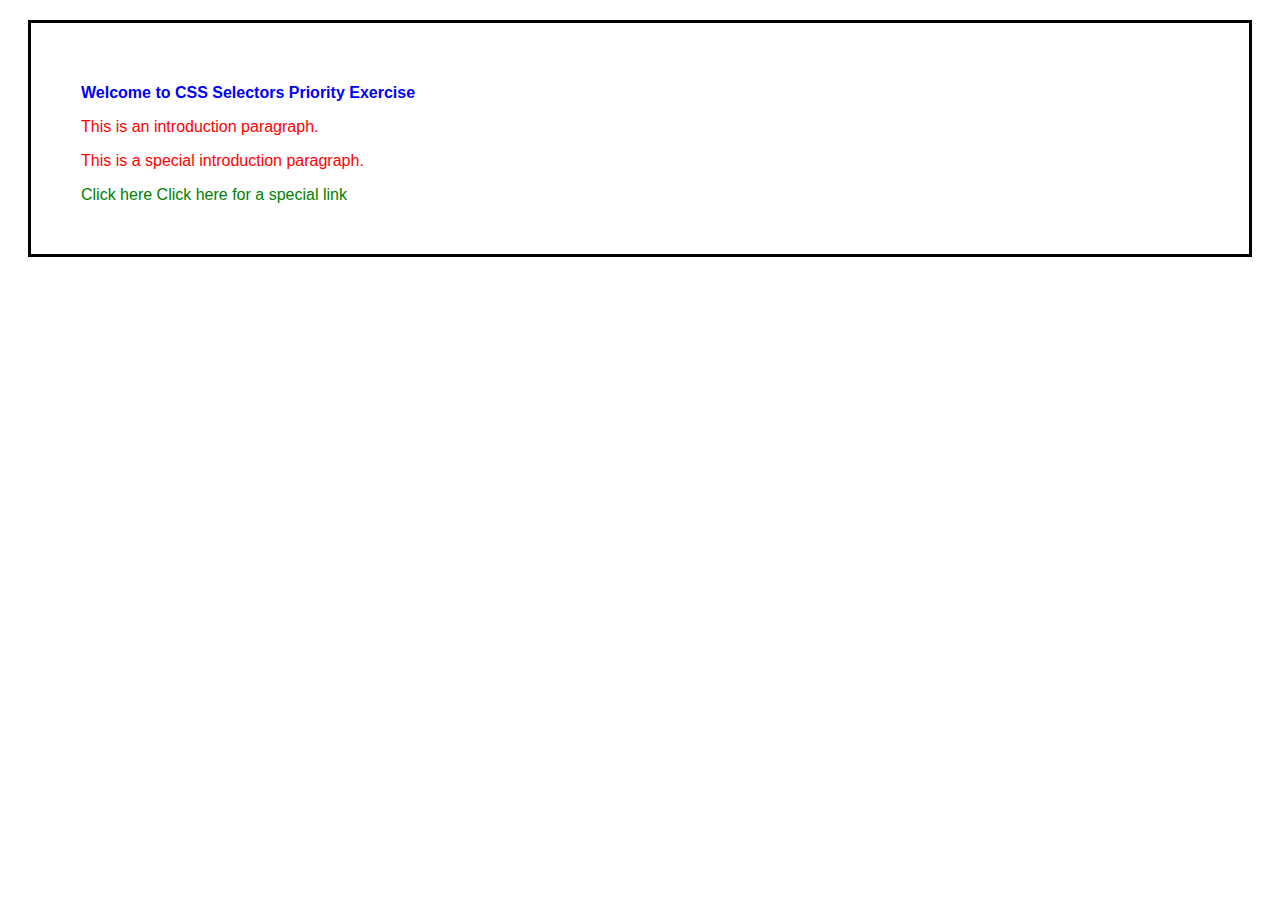
<file: CSS/Exercise1/index.html>
<!DOCTYPE html>
<html lang="en">
<head>
    <meta charset="UTF-8">
    <meta name="viewport" content="width=device-width, initial-scale=1.0">
    <title>CSS Selectors</title>
    <link rel="stylesheet" href="styles.css">
</head>
<body>
    <div id="container">
        <h1>Welcome to CSS Selectors Priority Exercise</h1>
        <p class="intro">This is an introduction paragraph.</p>
        <p class="intro-special">This is a special introduction paragraph.</p>
        <a href="#" class="link">Click here</a>
        <a href="#" class="link-special">Click here for a special link</a>
    </div>
</body>
</html>
</file>
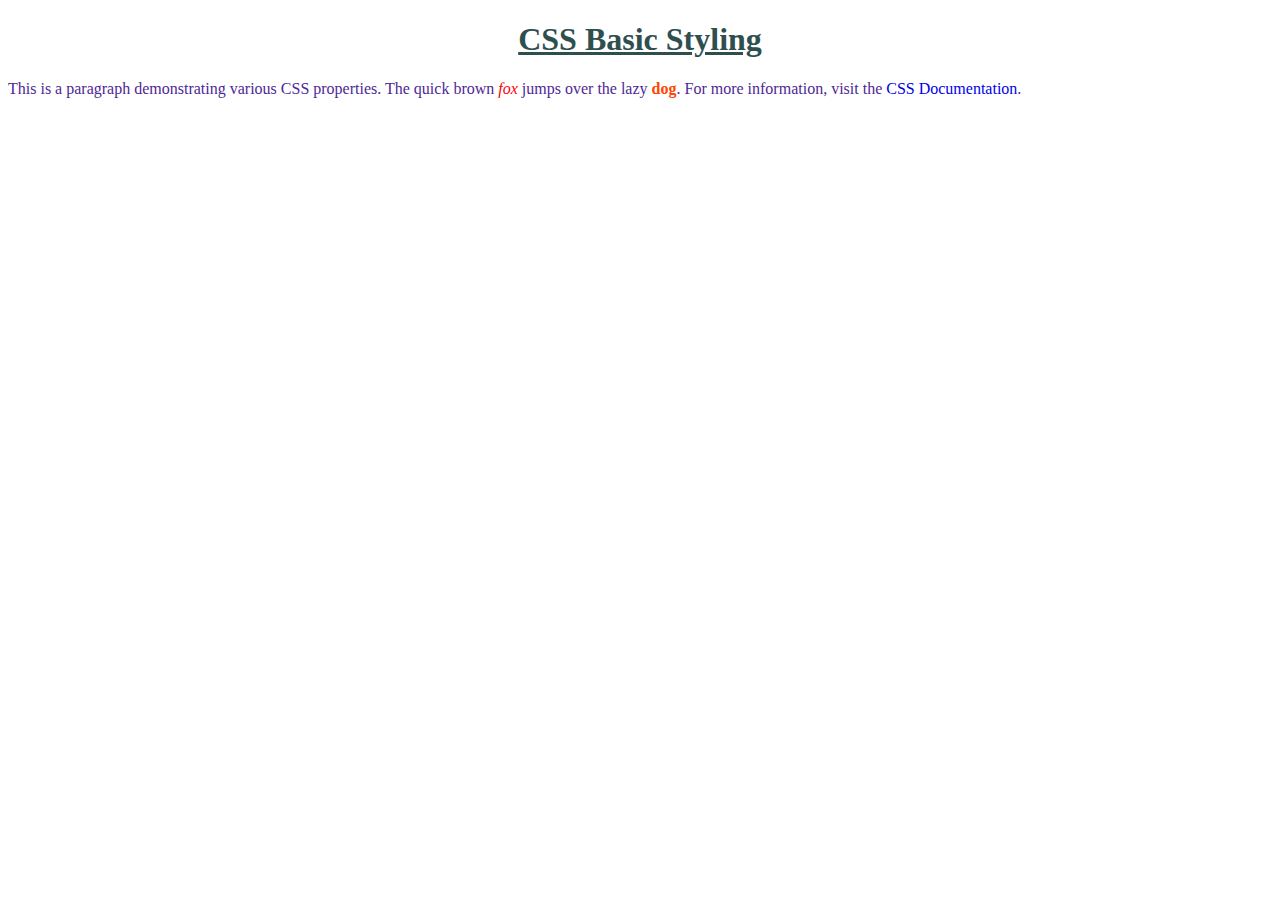
<file: CSS/Exercise2/index.html>
<!DOCTYPE html>
<html lang="en">

<head>
    <meta charset="UTF-8">
    <title>Base Code</title>
    <style>
     
        h1{
            color:darkslategrey;
            text-align: center;
            text-decoration:underline;
        }

       
        p {
            color: rgb(78, 40, 150);
            font-style:normal;
        }

       
        em {
            font-weight:100%;
            color:red;
        }

        
   
     
        strong {
            color :orangered
           
           }

        
    

        a {
            text-decoration: none;
        }
    </style>
</head>

<body>
    <h1>CSS Basic Styling</h1>
    <p>This is a paragraph demonstrating various CSS properties. The quick brown 
         <em>fox</em>  jumps over the lazy <strong>dog</strong>.
        For more information, visit the <a href="#">CSS Documentation</a>.
    </p>
</body>

</html>
</file>
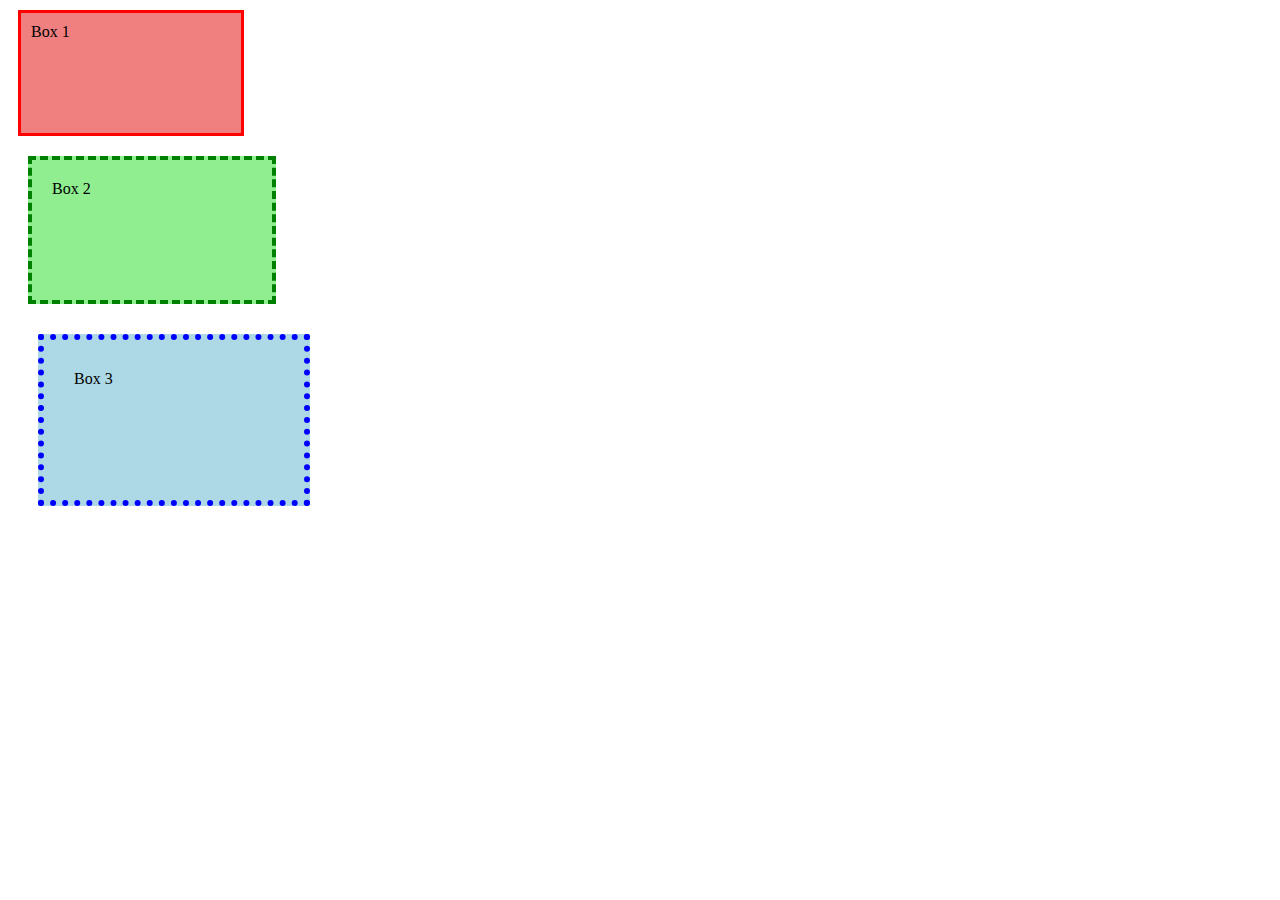
<file: CSS/Exercise3/index.html>
<!DOCTYPE html>
<html lang="en">

<head>
    <meta charset="UTF-8">
    <meta name="viewport" content="width=device-width, initial-scale=1.0">
    <title>CSS Box Model Exercise</title>
    <link rel="stylesheet" href="styles.css">
</head>

<body>
    <div class="box-box1">Box 1</div>
    <div class="box-box2">Box 2</div>
    <div class="box-box3">Box 3</div>
</body>

</html>
</file>
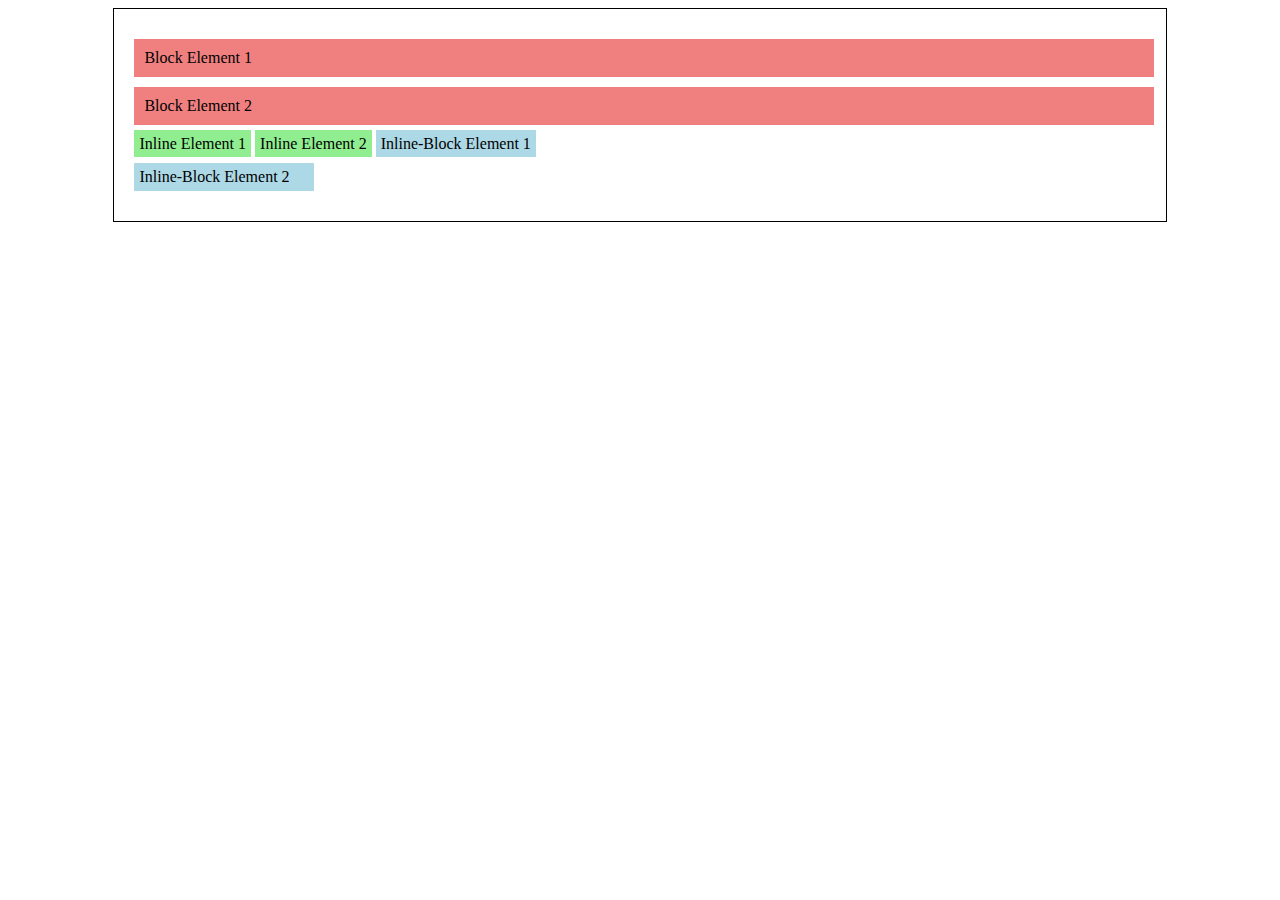
<file: CSS/Exercise4/index.html>
<!DOCTYPE html>
<html lang="en">
<head>
    <meta charset="UTF-8">
    <meta name="viewport" content="width=device-width, initial-scale=1.0">
    <title>CSS Display Properties Exercise</title>
    <link rel="stylesheet" href="styles.css">
</head>
<body>
    <div class="container">
        <div class="block-element">Block Element 1</div>
        <div class="block-element">Block Element 2</div>
        <span class="inline-element">Inline Element 1</span>
        <span class="inline-element">Inline Element 2</span>
        <div class="inline-block-element1">Inline-Block Element 1</div>
        <div class="inline-block-element">Inline-Block Element 2</div>
    </div>
</body>
</html>
</file>
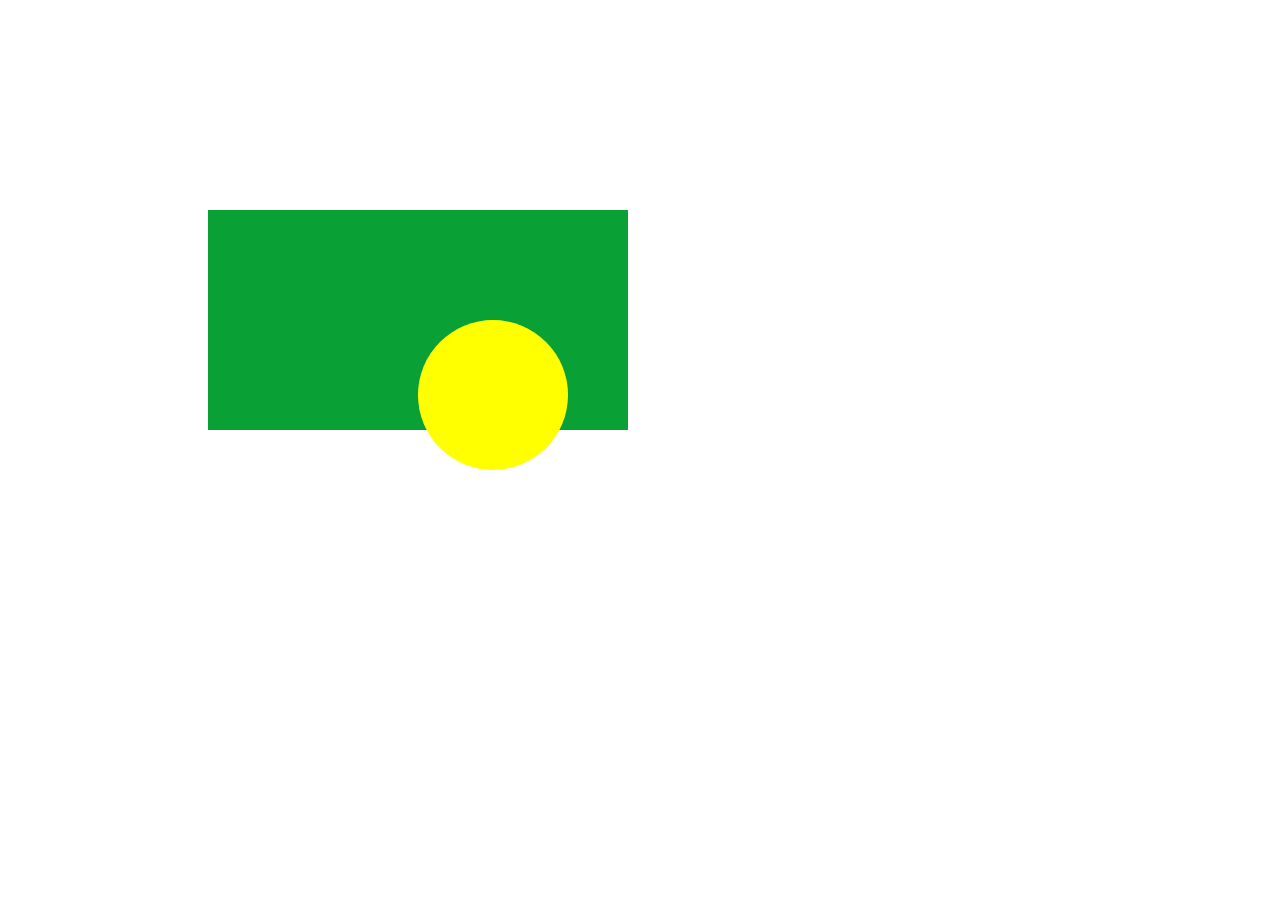
<file: CSS/Exercise5/index.html>
<!DOCTYPE html>
<html>

<head>
  <title>CSS Positioning Exercise</title>
  <style>
    .green-box {
      position: relative;
      top: 200px;
      left: 200px;
      background-color: #09a036;
      width: 400px;
      height:200px;
      padding: 10px;
      margin: 10px 0;
    }
    .yellow-circle
    {
        width:150px;
        height:150px;
        background-color: yellow;
        border-radius: 50%;
        margin: auto;
        margin-top: 100px;
        margin-left: 200px;
    }

  </style>
</head>

<body>
  <div class="green-box">
    <div class="yellow-circle">
    </div>
  </div>

</body>

</html>
</file>
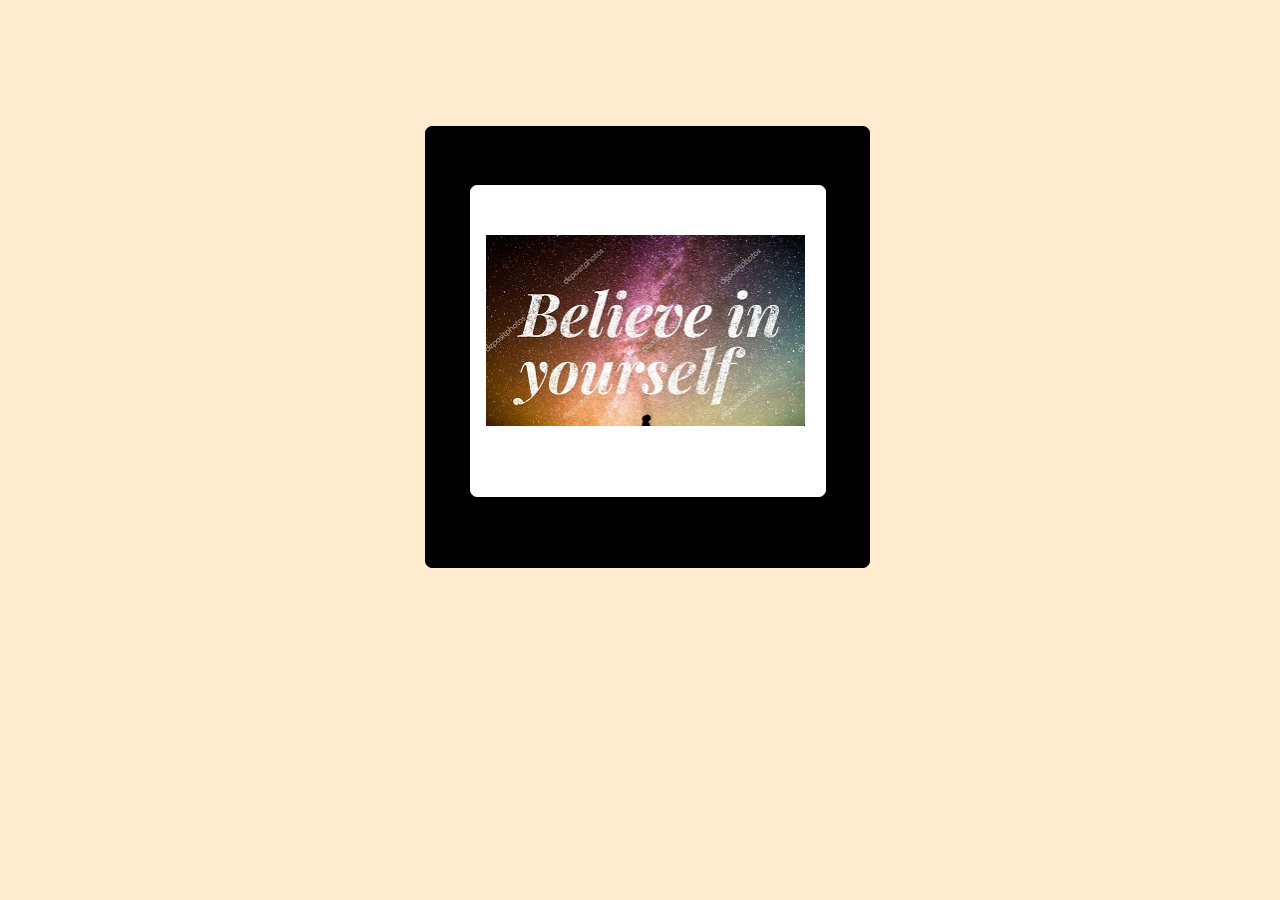
<file: CSS/Exercise6/index.html>
<!DOCTYPE html>
<html lang="en">
<head>
    <meta charset="UTF-8">
    <meta name="viewport" content="width=device-width, initial-scale=1.0">
    <title>Float-Document</title>
    <link rel="stylesheet" href="styles.css">
</head>
<body>
    <div class="outerbox">
        <p></p>
        <div class="innerbox">
            <div class="child"></div>
            <img src="./m2.jpg"  >
        </div>
    </div>
</body>
</html>
</file>
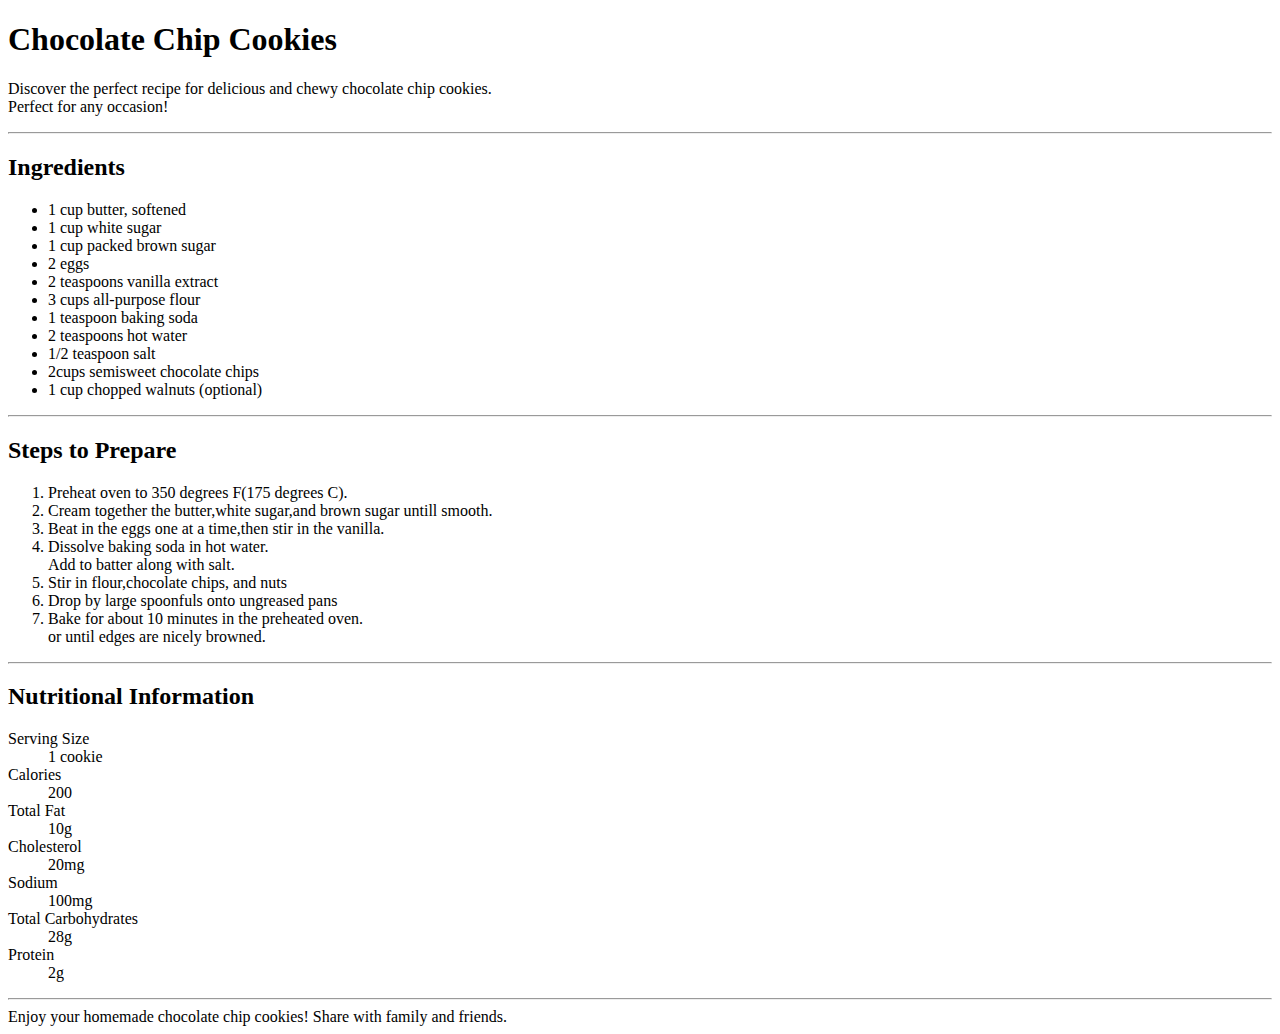
<file: HTML/Exercise 2/index.html>
<!DOCTYPE html>
<html lang="en">
<head>
    <meta charset="UTF-8">
    <meta name="viewport" content="width=device-width, initial-scale=1.0">
    <title>Task2</title>
</head>
<body>
    <h1>Chocolate Chip Cookies</h1>
    <p> Discover the perfect recipe for delicious and chewy chocolate chip cookies.
    <br>Perfect for any occasion!</p>   
    <hr>
    <h2>Ingredients</h2> 
    <ul>
    <li>1 cup butter, softened</li>
    <li>1 cup white sugar</li>    
    <li>1 cup packed brown sugar</li> 
    <li>2 eggs</li>
    <li>2 teaspoons vanilla extract</li>
    <li>3 cups all-purpose flour</li>
    <li>1 teaspoon baking soda</li>
    <li>2 teaspoons hot water</li>
    <li>1/2 teaspoon salt</li>
    <li>2cups semisweet chocolate chips</li>
    <li>1 cup chopped walnuts (optional)</li> </ul>
    <hr> 
    <h2>Steps to Prepare</h2>
    <ol>
        <li>Preheat oven to 350 degrees F(175 degrees C).</li>
        <li>Cream together the butter,white sugar,and brown sugar untill smooth.</li>
        <li>Beat in the eggs one at a time,then stir in the vanilla.</li>
        <li>Dissolve baking soda in hot water.</li>
        Add to batter along with salt.
        <li>Stir in flour,chocolate chips, and nuts</li>
        <li>Drop by large spoonfuls onto ungreased pans</li>
        <li>Bake for about 10 minutes in the preheated oven.</li>
        or until edges are nicely browned.
    </ol>
    <hr>
    <h2>Nutritional Information</h2>     
    <dl>
        <dt>Serving Size</dt>
        <dd>1 cookie</dd>
        <dt>Calories</dt>
        <dd>200</dd>
        <dt>Total Fat</dt>
        <dd> 10g</dd>
        <dt>Cholesterol</dt>
        <dd>20mg</dd>
        <dt>Sodium</dt>
        <dd>100mg</dd>
        <dt>Total Carbohydrates</dt>
        <dd>28g</dd>
        <dt>Protein</dt>
        <dd> 2g</dd>
        </dl>
    
   
      <hr>

        Enjoy your homemade chocolate chip cookies!
        Share with family and friends.
</body>
</html>
</file>
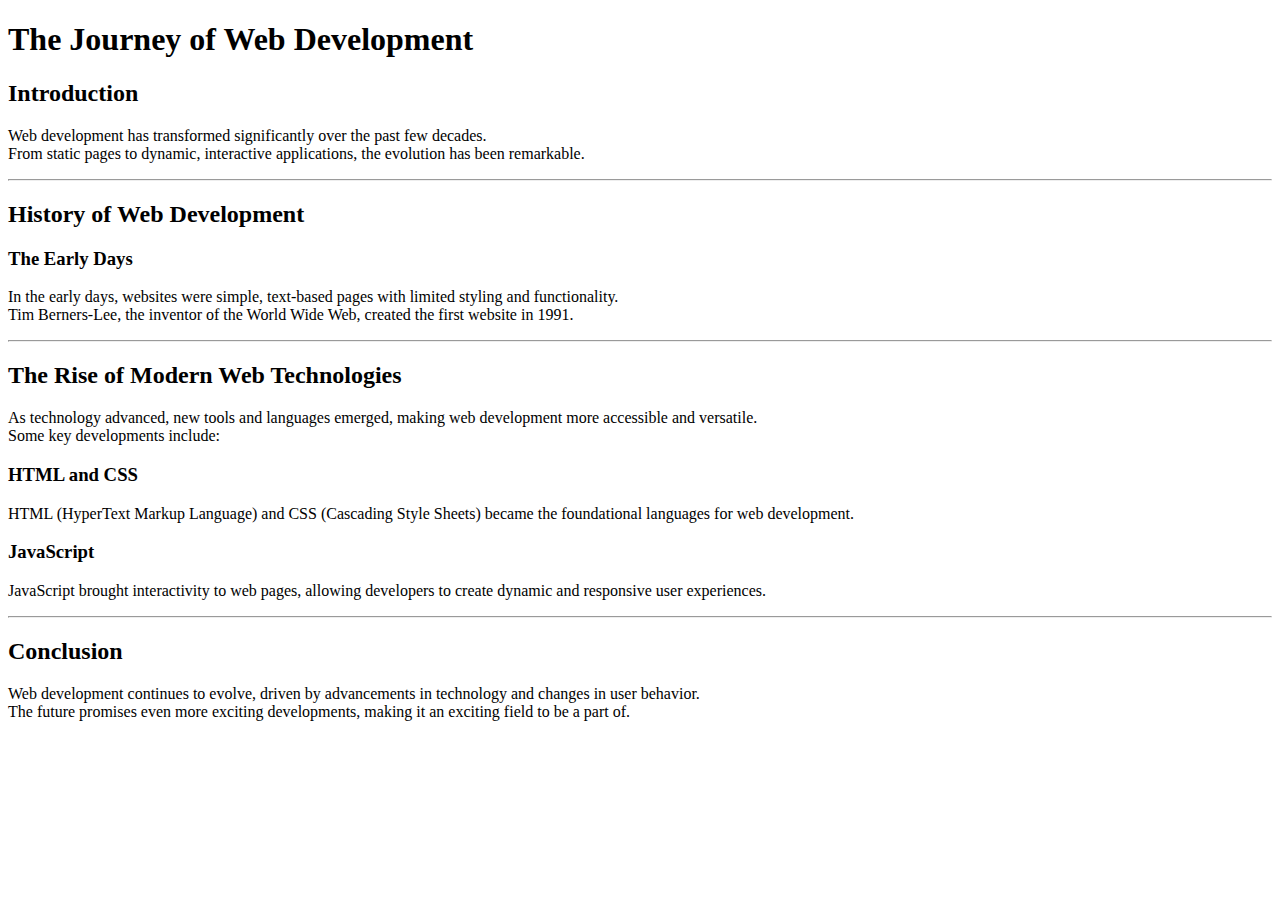
<file: HTML/Exercise1/index.html>
<!DOCTYPE html>
<html lang="en">
<head>
    <meta charset="UTF-8">
    <meta name="viewport" content="width=device-width, initial-scale=1.0">
    <title>Task-1</title>
</head>
<body>
    <h1>The Journey of Web Development</h1>
    <h2>Introduction</h2>
    <p>Web development has transformed significantly over the past few decades.
        <br>
      From static pages to dynamic, interactive applications, the evolution has been remarkable.
    </p>
    <hr></hr>
    <h2>History of Web Development</h2>
    <h3>The Early Days</h3>
    <p>In the early days, websites were simple, text-based pages with limited styling and functionality.
        <br>
        Tim Berners-Lee, the inventor of the World Wide Web, created the first website in 1991.</p>
    <hr>
    <h2>The Rise of Modern Web Technologies</h2>
    <p>As technology advanced, new tools and languages emerged, making web development more accessible and versatile.
    <br>
    Some key developments include:</p>
    <h3>HTML and CSS</h3>
   <p>HTML (HyperText Markup Language) and CSS (Cascading Style Sheets) became the foundational languages for web development.</p> 
    <h3>JavaScript</h3>
    <p>JavaScript brought interactivity to web pages, allowing developers to create dynamic and responsive user experiences.</p>
    <hr>
<h2>Conclusion</h2>
<p>Web development continues to evolve, driven by advancements in technology and changes in user behavior.
<br>The future promises even more exciting developments, making it an exciting field to be a part of.</p>

</body>
</html>
</file>
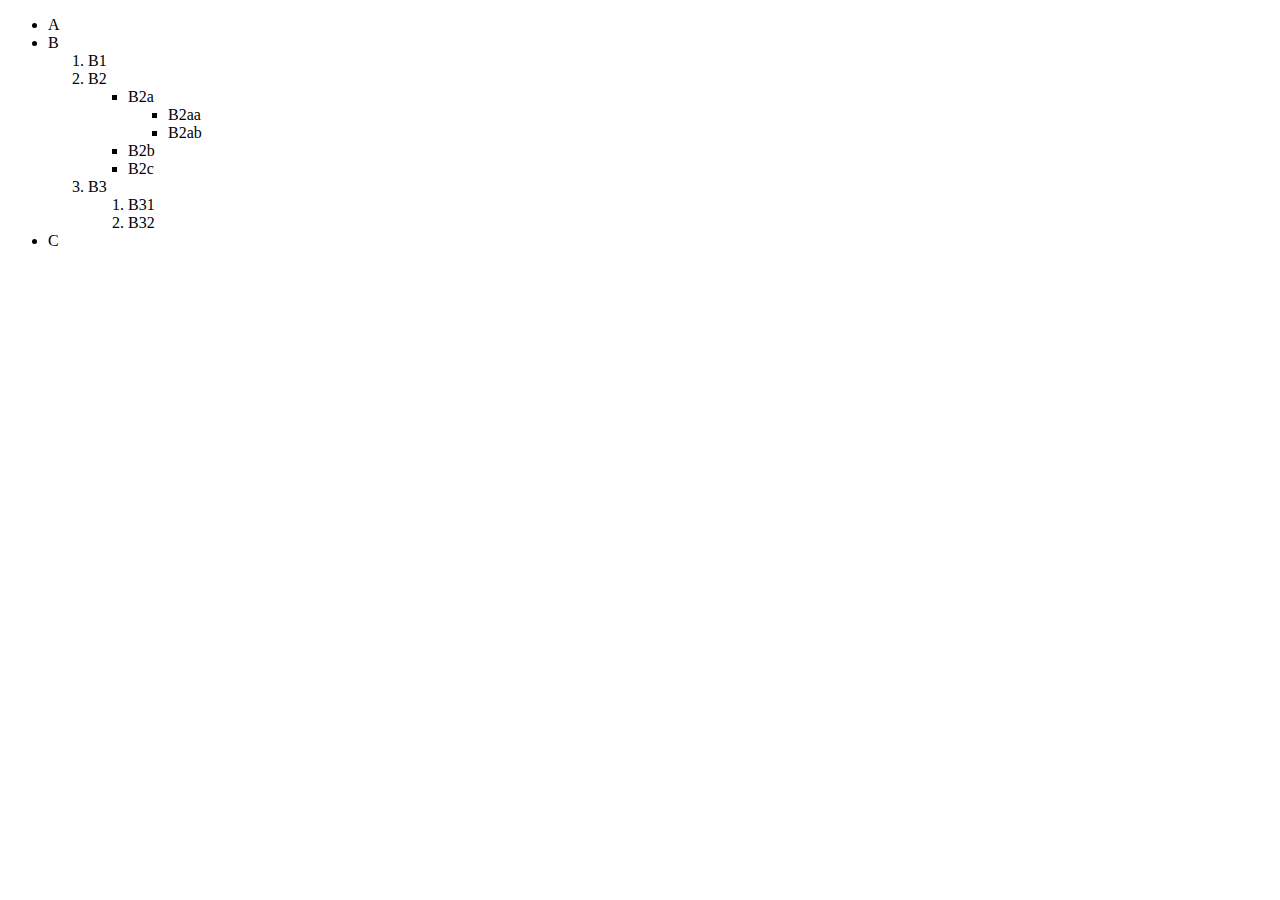
<file: HTML/Exercise3/index.html>
<!DOCTYPE html>
<html lang="en">
<head>
    <meta charset="UTF-8">
    <meta name="viewport" content="width=device-width, initial-scale=1.0">
    <title>Document</title>
</head>
<body>
    <ul>
        <li>A</li>
        <li>B</li>
        <ol>
            <li>B1</li>
            <li>B2</li>

            <ul>
                <li>B2a</li>
                <ul>
                    <li>B2aa</li>
                    <li>B2ab</li>
                </ul>
                
                <li>B2b</li>
                <li>B2c</li>
            </ul>
            
                <li>B3</li>
                <ol>
                    <li>B31</li>
                    <li>B32</li>
                </ol>
            </ol>
        </ol>
        
            <li>C</li>
        
    </ul>
    
   


</body>
</html>
</file>
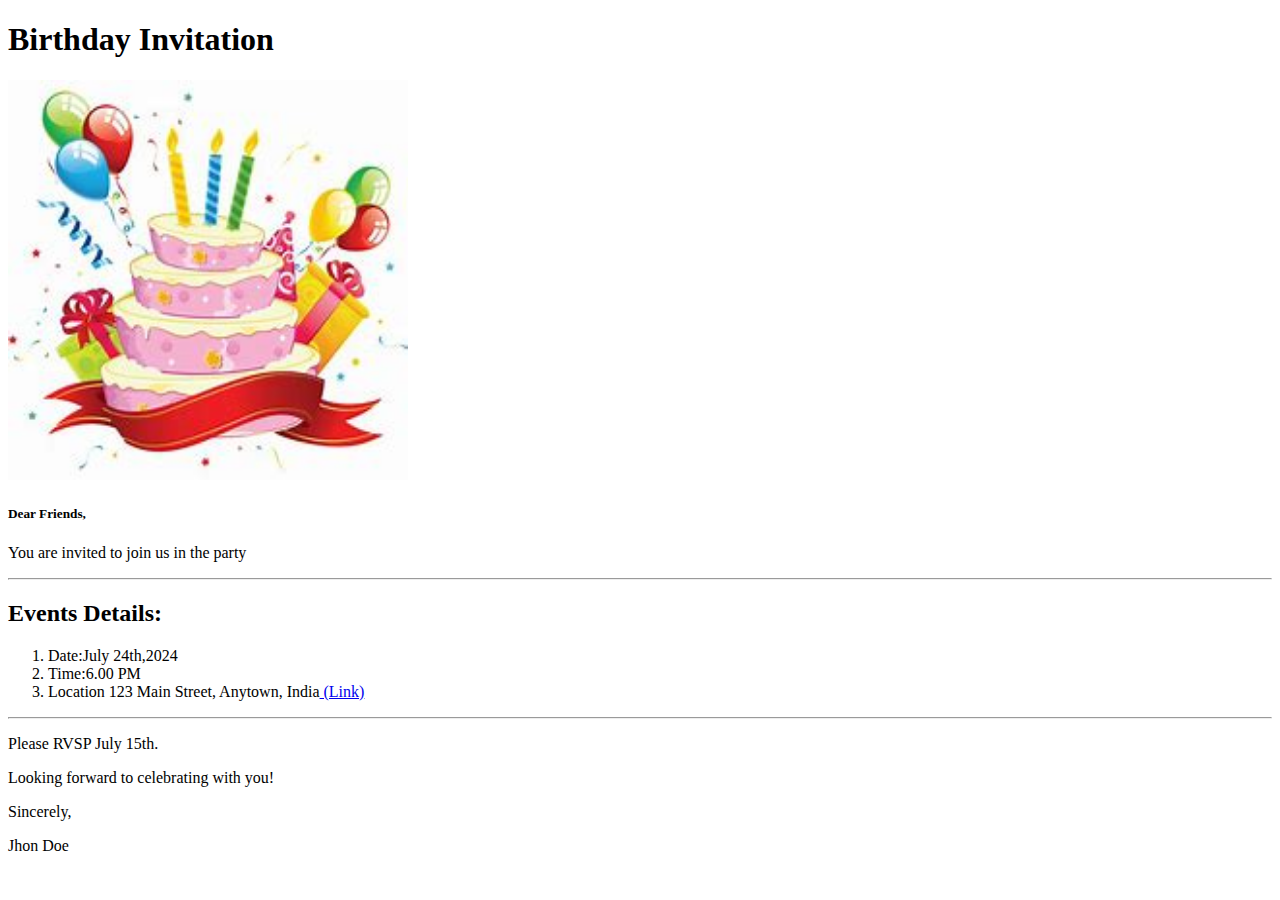
<file: HTML/Exercise4/index.html>
<!DOCTYPE html>
<html lang="en">
<head>
    <meta charset="UTF-8">
    <meta name="viewport" content="width=device-width, initial-scale=1.0">
    <title>Birthday Invitation
    </title>
</head>
<body>
    <h1>Birthday Invitation</h1>
    <img src="./birth.png" alt="Birthday logo" width="400" height="400" title="party">
    <br/>
    <h5>Dear Friends,</h5>
    <p>You are invited to join us in the party</p>
    <hr>
    <h2>Events Details:</h2>
    <ol>
        <li>Date:July 24th,2024</li>
        <li>Time:6.00 PM</li>
        <li>Location 123 Main Street, Anytown, India<a href="Link"> (Link)</a></li>
    </ol>
    <hr>
    <p>Please RVSP  July 15th.</p>

    <p>Looking forward to celebrating with you!</p>
 
    <p>Sincerely,</p>
    <p>Jhon Doe</p>
</body>
</html>
</file>
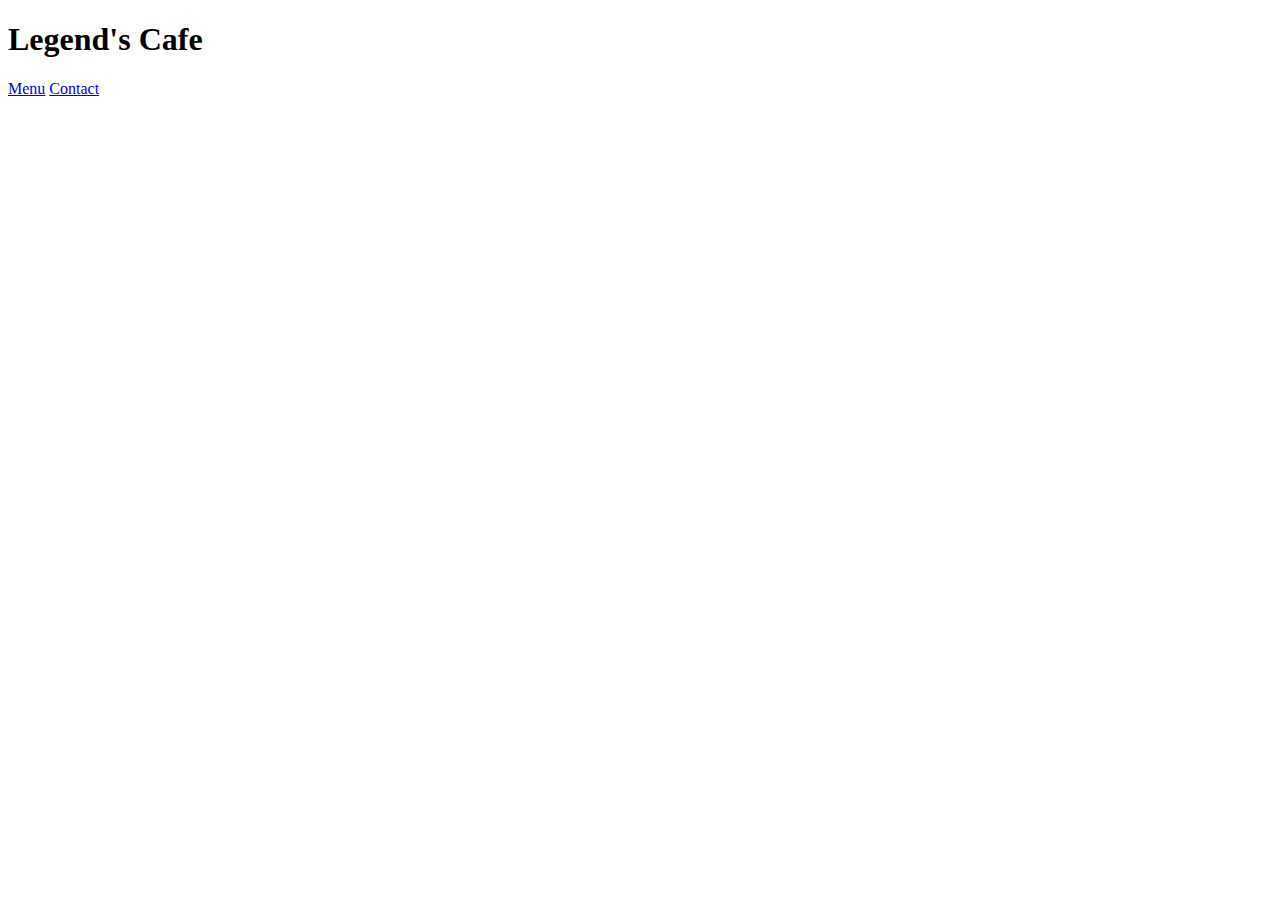
<file: HTML/Exercise5/Index.html>
<!DOCTYPE html>
<html lang="en">
<head>
    <meta charset="UTF-8">
    <meta name="viewport" content="width=device-width, initial-scale=1.0">
    <title>Relative</title>
</head>
<body>
    <h1>Legend's Cafe</h1>
    <a href="Menu" style=";">Menu</a>
    <a href="Contact"> Contact</a>
    <!-- <img src="assets/Images/cofl.png" alt="coffee-logo" width="400" > -->
   
</body>
</html>
</file>
<file: CSS/Exercise1/styles.css>
*{
    font-family: Arial, Helvetica, sans-serif;
}
h1{
    color: blue;
    font-size: 16px;
}
#container{
    padding: 50px;
    margin: 20px;
    border: solid black;

}
.intro,.intro-special{
    color: red;
}
.link,.link-special
{
    text-decoration: none;
    color: green;
}
</file>
<file: CSS/Exercise3/styles.css>
.box-box1
{
    width: 200px;
    height:100px;
    padding:10px;
    border:solid red;
    margin: 10px;
    background-color: lightcoral;
}
.box-box2
{
    width: 200px;
    height:100px;
    padding:20px;
    border: dashed 4px green ;
    margin: 20px;
    background-color: lightgreen;
}
.box-box3
{
    width: 200px;
    height:100px;
    padding:30px;
    border: dotted 6px blue;
    margin: 30px;
    background-color: lightblue;
}
</file>
<file: CSS/Exercise4/styles.css>
.container {
    width: 80%;
    margin: auto;
    border: 1px solid black;
    padding: 20px;
}
.block-element
{
    display: block;
    width: 1000px;
    background-color: lightcoral;
    padding: 10px;
    margin: 10px 0;   
}
.inline-element
{
    display: inline;
    width: 150px;
    background-color:lightgreen ;
    padding: 5px;
    margin: 10px 0;
    
}
.inline-block-element1
{
    display: inline;
    background-color: lightblue;
    padding: 5px;
    margin: 10px 0;
}
.inline-block-element
{
    width: 170px;
    background-color: lightblue;
    padding: 5px;
    margin: 10px 0;
}
/* block element -> background-color: lightcoral */
/* inline element -> background-color: lightgreen */
/* inline block element -> background-color: lightblue */
</file>
<file: CSS/Exercise6/styles.css>
*{
    background-color: blanchedalmond;
}
.outerbox{
    border: 1px solid black;
    width:35%;
    height:440px;
    margin-left: 33%;
    margin-top: 10%;
    border-radius: 7px;
    background-color: black;
}
.innerbox{
     border: 1px solid white;
    width:80%;
    height:310px;
    margin-left: 10%;
    margin-top:13%;
    border-radius: 7px;
    background-color: white; 
    
    
}
/* .child
{
    border:1px solid red;
    width:80%;
    height:230px;
    margin-left:8.5%;
    margin-top:11.5%
}  */
img{
    position: relative;
    width: 90%;
    left:15px;
    top:16%;
}
</file>
